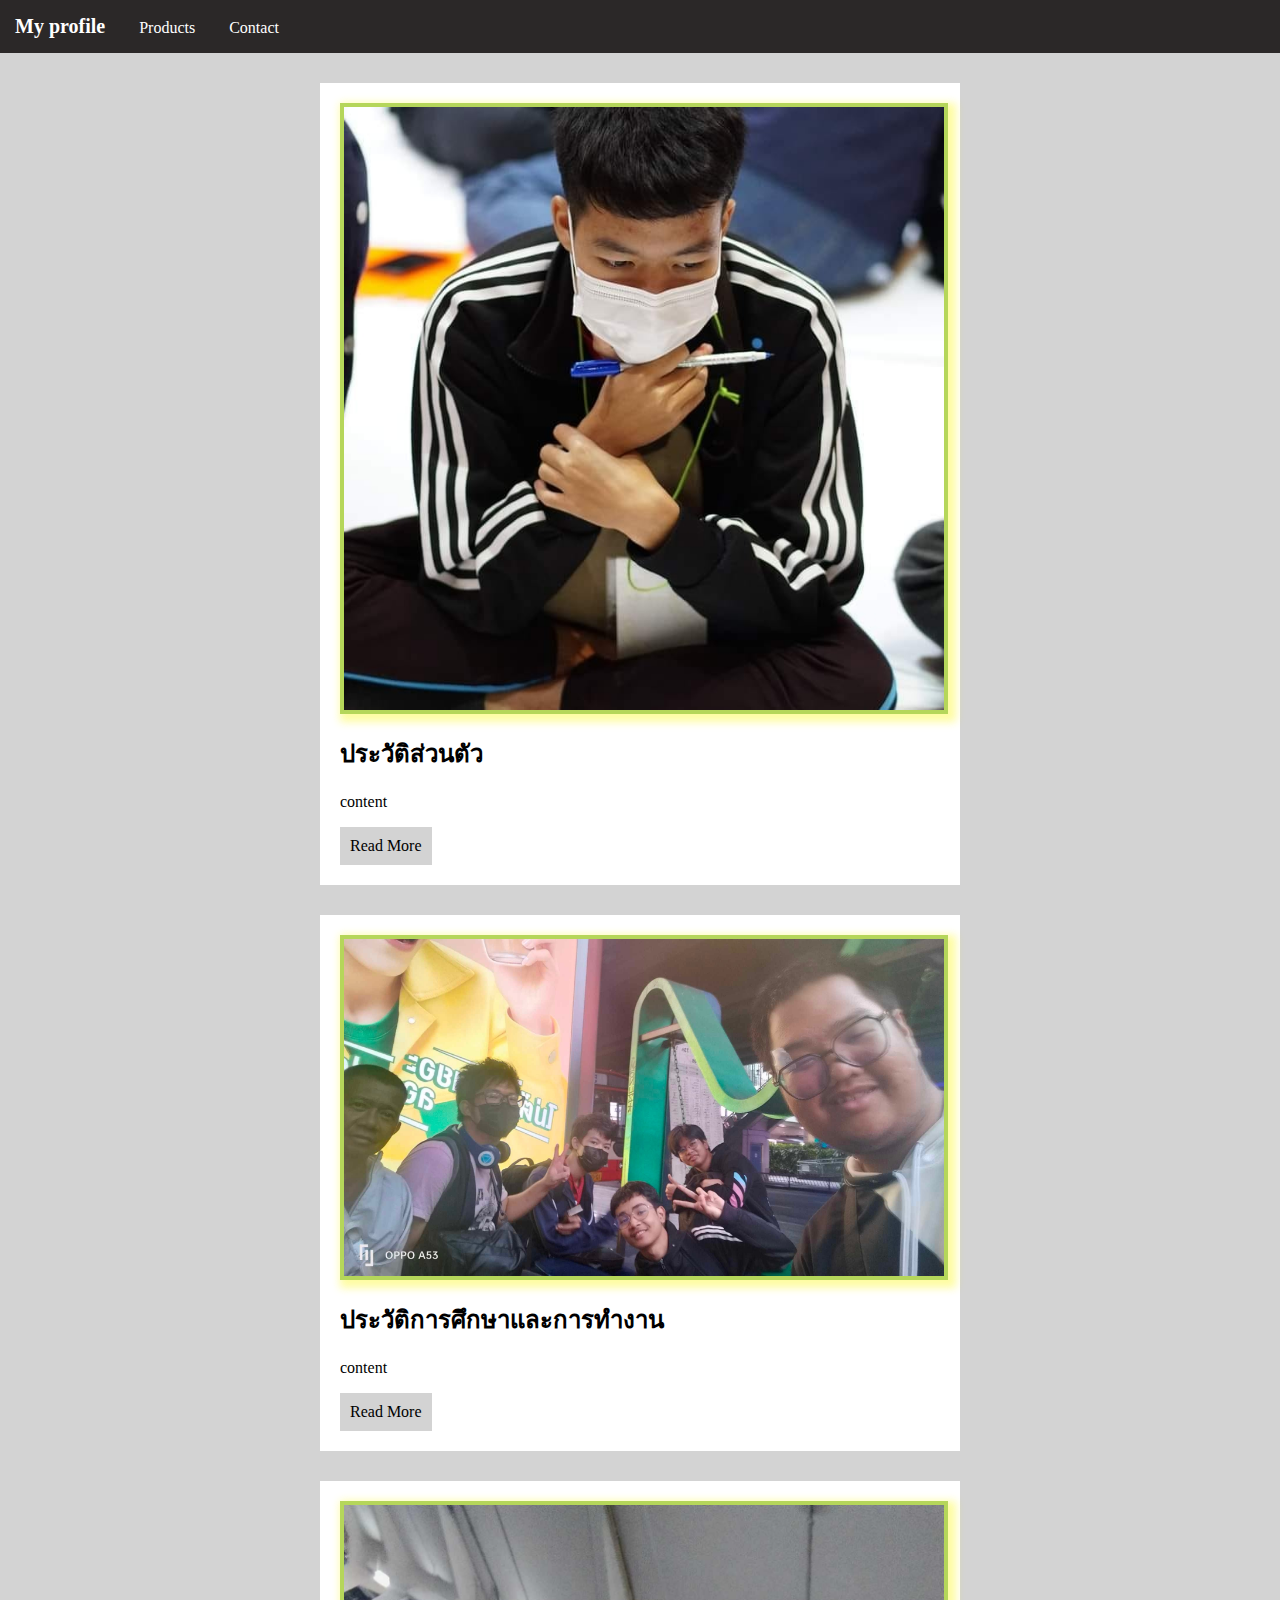
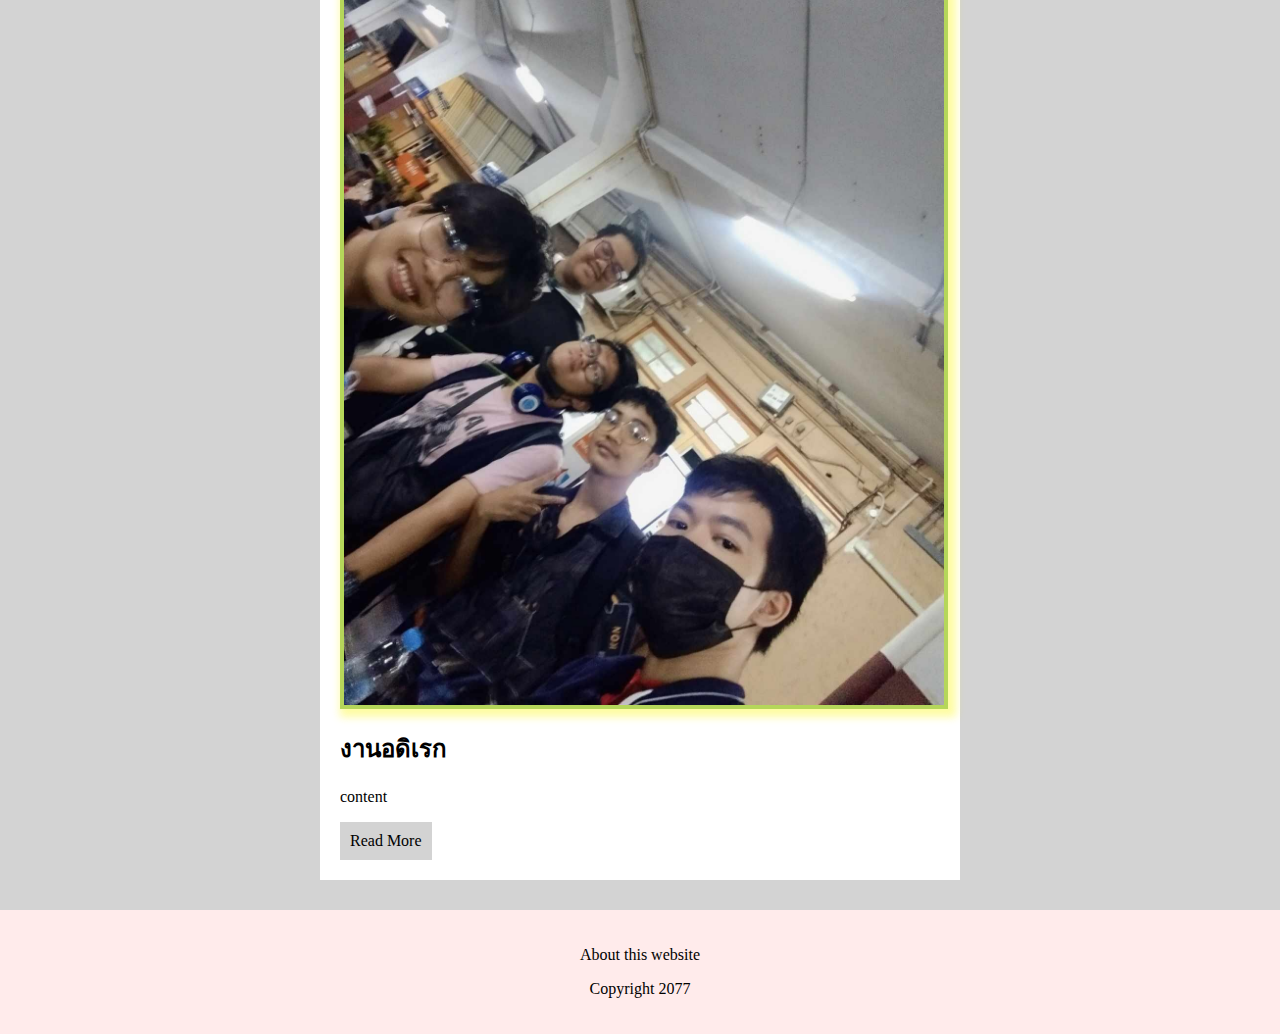
<file: index.html>
<html>
    <head>
        <title>My profile</title>
        <link rel="stylesheet" href="style.css">
    </head>
    <body>
        <header class="top-header">
            <a class="menu-item brand" href="index.html">My profile</a>
            <a class="menu-item" href="#">Products</a>
            <a class="menu-item" href="Contact.html">Contact</a>
        </header>
        <div class="Main-content">
            <div class="box">
                <img class="image" src="p1.jpg">
                <h2>ประวัติส่วนตัว</h2>
                <p>content</p>
                <a class="button" href="Porfile 1.html">Read More</a>
            </div>
            <div class="box">
                <img class="image" src="p2.jpg">
                <h2>ประวัติการศึกษาและการทำงาน</h2>
                <p>content</p>
                <a class="button" href="Profile 2.html">Read More</a>
            </div>
            <div class="box">
                <img class="image" src="p3.jpg">
                <h2>งานอดิเรก</h2>
                <p>content</p>
                <a class="button" href="Profile 3.html">Read More</a>
            </div>
        </div>
        <footer class="bottom-footer">
            <p>About this website</p>
            <p>Copyright 2077</p>
        </footer>
    </body>
</html>
</file>
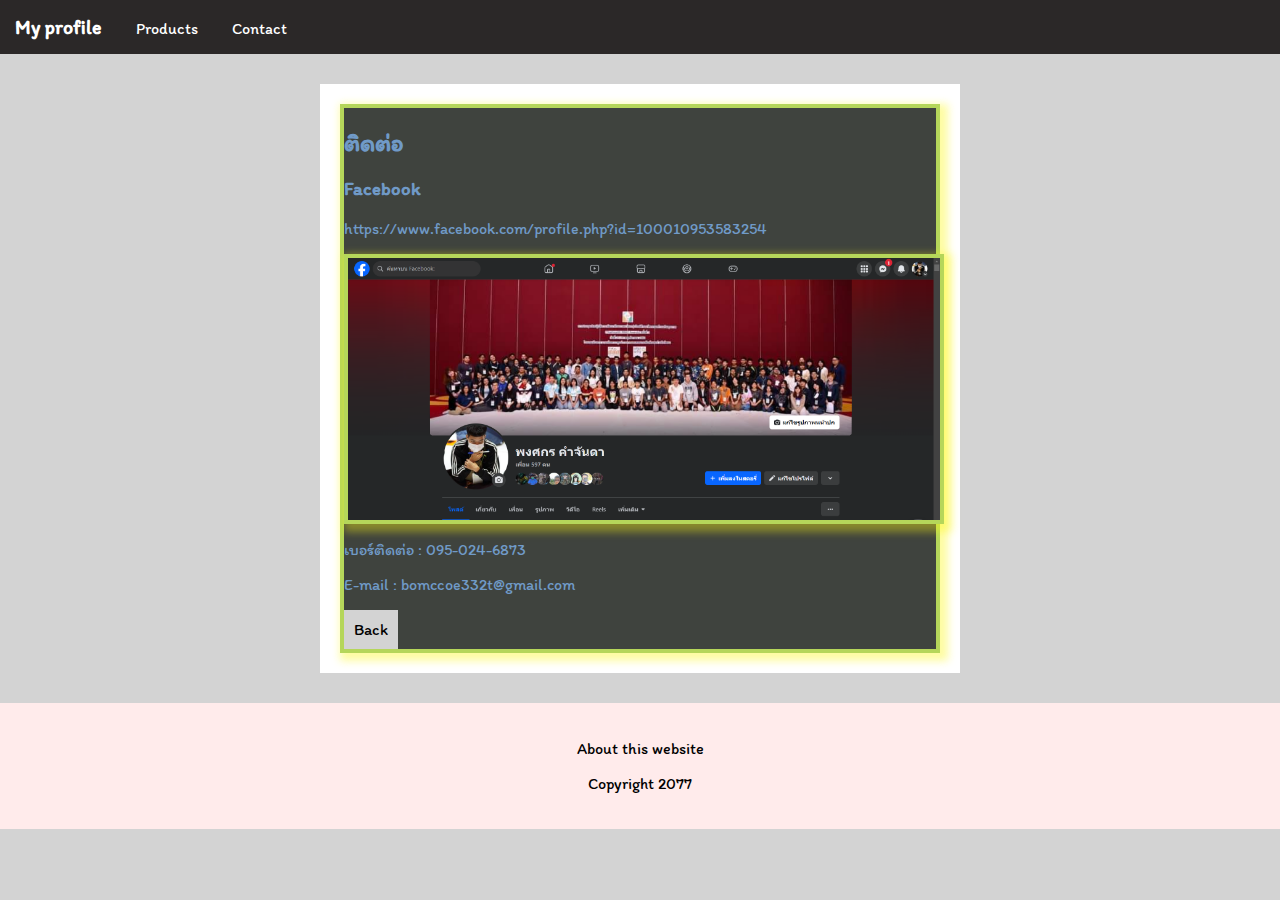
<file: Contact.html>
<html>
    <head>
        <title>My profile</title>
        <link rel="preconnect" href="https://fonts.googleapis.com">
<link rel="preconnect" href="https://fonts.gstatic.com" crossorigin>
<link href="https://fonts.googleapis.com/css2?family=Itim&display=swap" rel="stylesheet">

        <link rel="stylesheet" href="style.css">
    </head>
    <body>
        <header class="top-header">
            <a class="menu-item brand" href="index.html">My profile</a>
            <a class="menu-item" href="#">Products</a>
            <a class="menu-item" href="Contact.html">Contact</a>
        </header>
        <div class="Main-content">
            <div class="box">
                <div class="textbox"> 
                <h2>ติดต่อ</h2>
                <h3>Facebook</h3>
                <a>https://www.facebook.com/profile.php?id=100010953583254</a>
                <p></p>
                <img class="image" src="f1.png">
                <p>เบอร์ติดต่อ : 095-024-6873</p>
                <p>E-mail : bomccoe332t@gmail.com</p>
                <a class="button" href="index.html">Back</a>
            </div>
            </div>
        </div>
        <footer class="bottom-footer">
            <p>About this website</p>
            <p>Copyright 2077</p>
        </footer>
    </body>
</html>
</file>
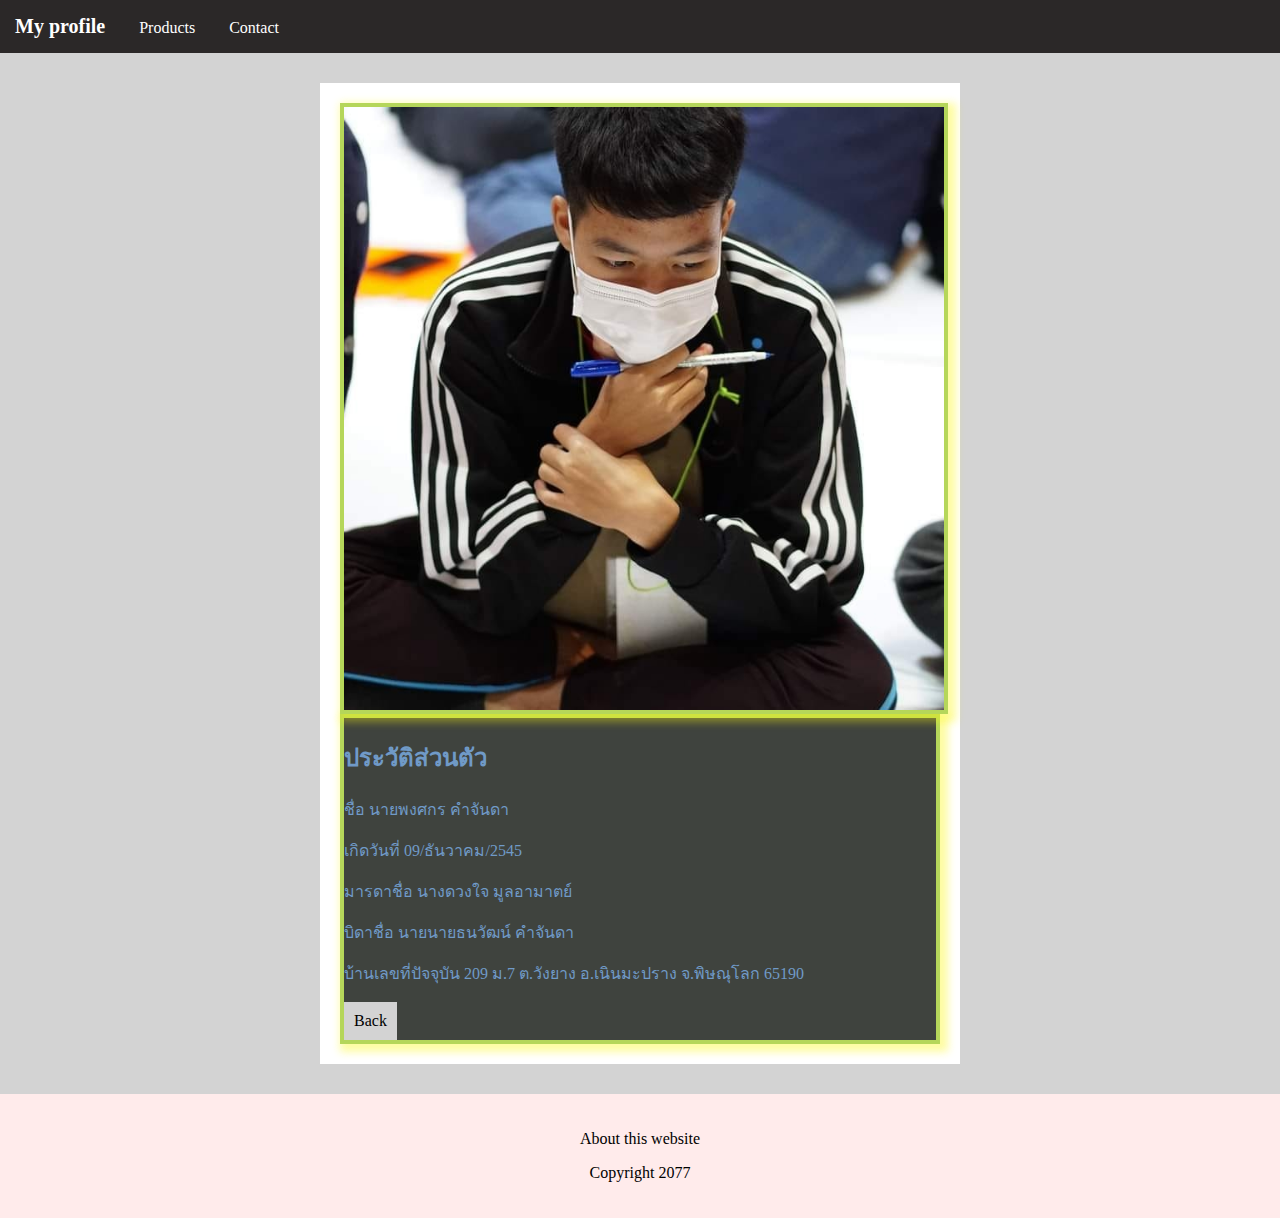
<file: Porfile 1.html>
<html>
    <head>
        <title>My profile</title>
        <link rel="stylesheet" href="style.css">
    </head>
    <body>
        <header class="top-header">
            <a class="menu-item brand" href="index.html">My profile</a>
            <a class="menu-item" href="#">Products</a>
            <a class="menu-item" href="Contact.html">Contact</a>
        </header>
        <div class="Main-content">
            <div class="box">
                <img class="image" src="p1.jpg">
                <div class="textbox">
                <h2>ประวัติส่วนตัว</h2>
                <p>ชื่อ นายพงศกร คำจันดา </p>
                <p>เกิดวันที่ 09/ธันวาคม/2545</p>
                <p>มารดาชื่อ นางดวงใจ      มูลอามาตย์</p>
                <p>บิดาชื่อ   นายนายธนวัฒน์ คำจันดา</p>
                <p>บ้านเลขที่ปัจจุบัน 209 ม.7 ต.วังยาง อ.เนินมะปราง จ.พิษณุโลก 65190</p>
                <a class="button" href="index.html">Back</a>
           </div>
            </div>
        </div>
        <footer class="bottom-footer">
            <p>About this website</p>
            <p>Copyright 2077</p>
        </footer>
    </body>
</html>
</file>
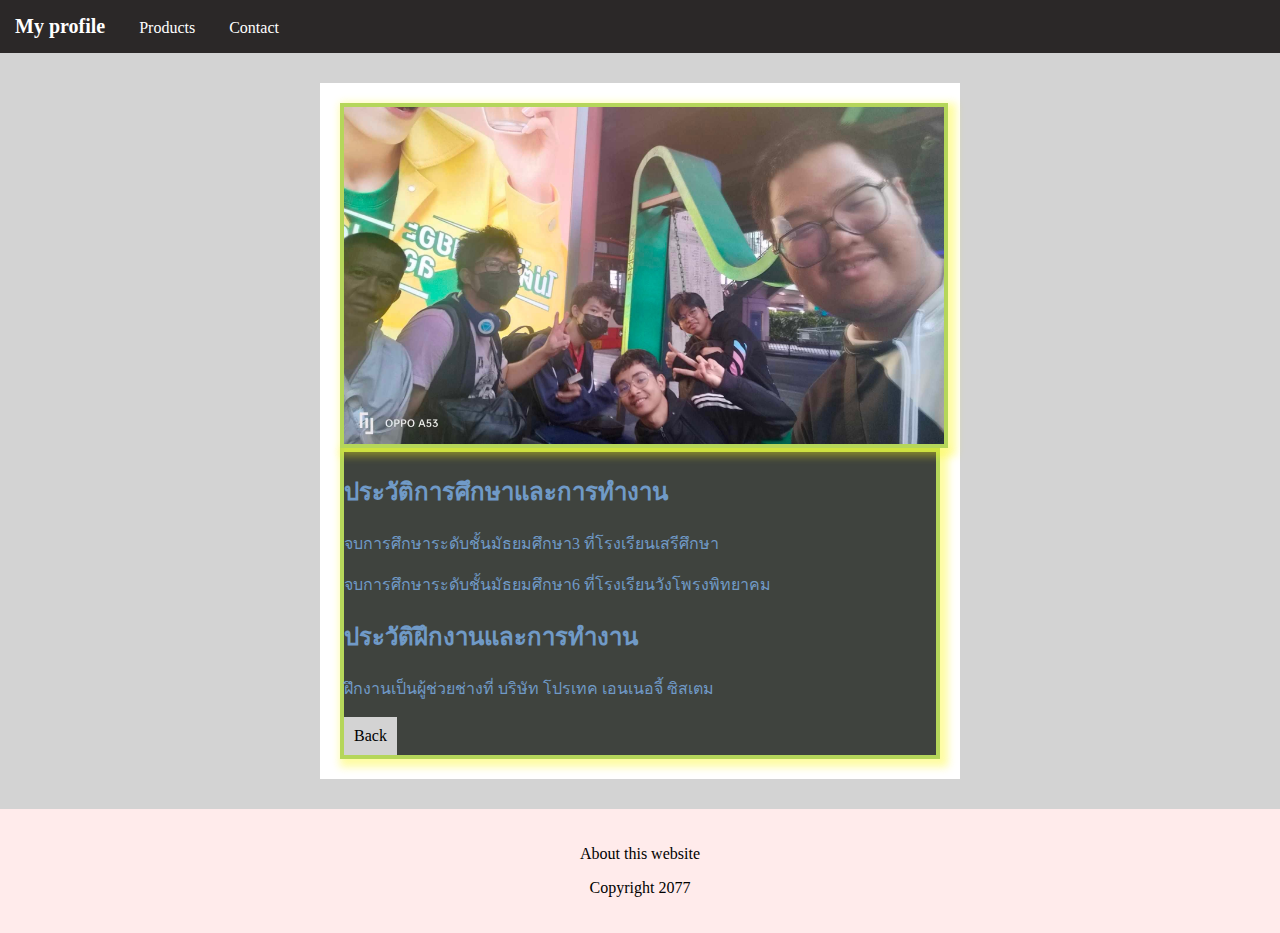
<file: Profile 2.html>
<html>
    <head>
        <title>My profile</title>
        <link rel="stylesheet" href="style.css">
    </head>
    <body>
        <header class="top-header">
            <a class="menu-item brand" href="index.html">My profile</a>
            <a class="menu-item" href="#">Products</a>
            <a class="menu-item" href="Contact.html">Contact</a>
        </header>
        <div class="Main-content">
            <div class="box">
                <img class="image" src="p2.jpg">
                <div class="textbox">
                <h2>ประวัติการศึกษาและการทำงาน</h2>
                <p>จบการศึกษาระดับชั้นมัธยมศึกษา3 ที่โรงเรียนเสรีศึกษา</p>
                <p>จบการศึกษาระดับชั้นมัธยมศึกษา6 ที่โรงเรียนวังโพรงพิทยาคม</p>
                <h2>ประวัติฝึกงานและการทำงาน</h2>
                <p>ฝึกงานเป็นผู้ช่วยช่างที่ บริษัท โปรเทค เอนเนอจี้ ซิสเตม</p>
                <a class="button" href="index.html">Back</a>
           </div>
            </div>
        </div>
        <footer class="bottom-footer">
            <p>About this website</p>
            <p>Copyright 2077</p>
        </footer>
    </body>
</html>
</file>
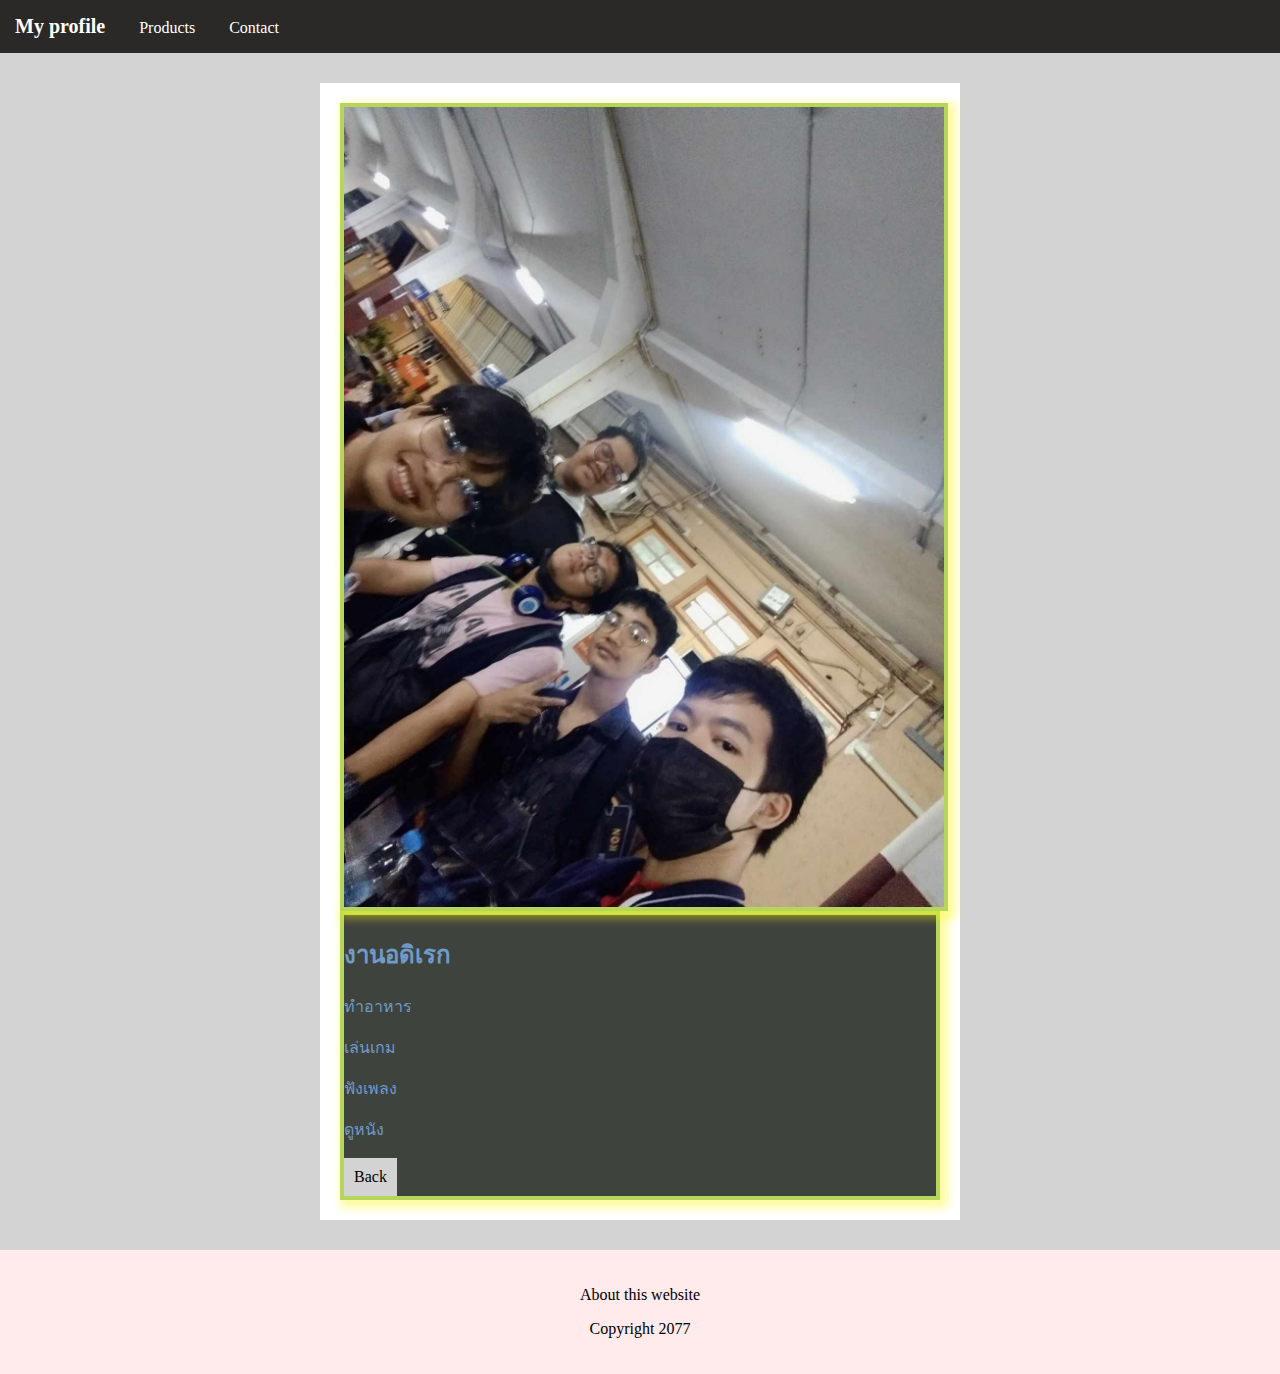
<file: Profile 3.html>
<html>
    <head>
        <title>My profile</title>
        <link rel="stylesheet" href="style.css">
    </head>
    <body>
        <header class="top-header">
            <a class="menu-item brand" href="index.html">My profile</a>
            <a class="menu-item" href="#">Products</a>
            <a class="menu-item" href="Contact.html">Contact</a>
        </header>
        <div class="Main-content">
            <div class="box">
                <img class="image" src="p3.jpg">
                <div class="textbox">
                <h2>งานอดิเรก</h2>
                <p>ทำอาหาร</p>
                <p>เล่นเกม</p>
                <p>ฟังเพลง</p>
                <p>ดูหนัง</p>
                <a class="button" href="index.html">Back</a>
           </div>
            </div>
        </div>
        <footer class="bottom-footer">
            <p>About this website</p>
            <p>Copyright 2077</p>
        </footer>
    </body>
</html>
</file>
<file: style.css>
html, body {
    background-color: lightgray;
    margin: 0;
    padding: 0;
        font-family: "Itim", cursive;
        font-weight: 400;
        font-style: normal;
      
}

.top-header {
    background-color: rgb(43, 40, 40);
}

.menu-item {
    color: white;
    padding: 15px;
    display: inline-block;
    text-decoration: none;
}

.brand {
    font-size: 20px;
    font-weight: 650;
}
.Main-content {
    max-width: 700px;
    margin: auto;
}

.box {
    background-color: white;
    padding: 20px;
    margin: 30px;
}

.textbox{
    color: rgb(112, 154, 199);
    background-color: rgb(63, 67, 62);
    border: 4px solid rgb(181, 214, 90);
    box-shadow: 4px 4px 8px 4px rgba(252, 248, 17, 0.392);
}

.image {
    width: 100%;
    color: rgb(112, 154, 199);
    background-color: rgb(63, 67, 62);
    border: 4px solid rgb(181, 214, 90);
    box-shadow: 4px 4px 8px 4px rgba(252, 248, 17, 0.392);
}

.button {
    color: black;
    background-color: lightgray;
    padding: 10px;
    text-decoration: none;
    display: inline-block;
}

.bottom-footer {
    background-color: rgb(255, 235, 235);
    padding: 20px;
    text-align: center;
}
</file>
